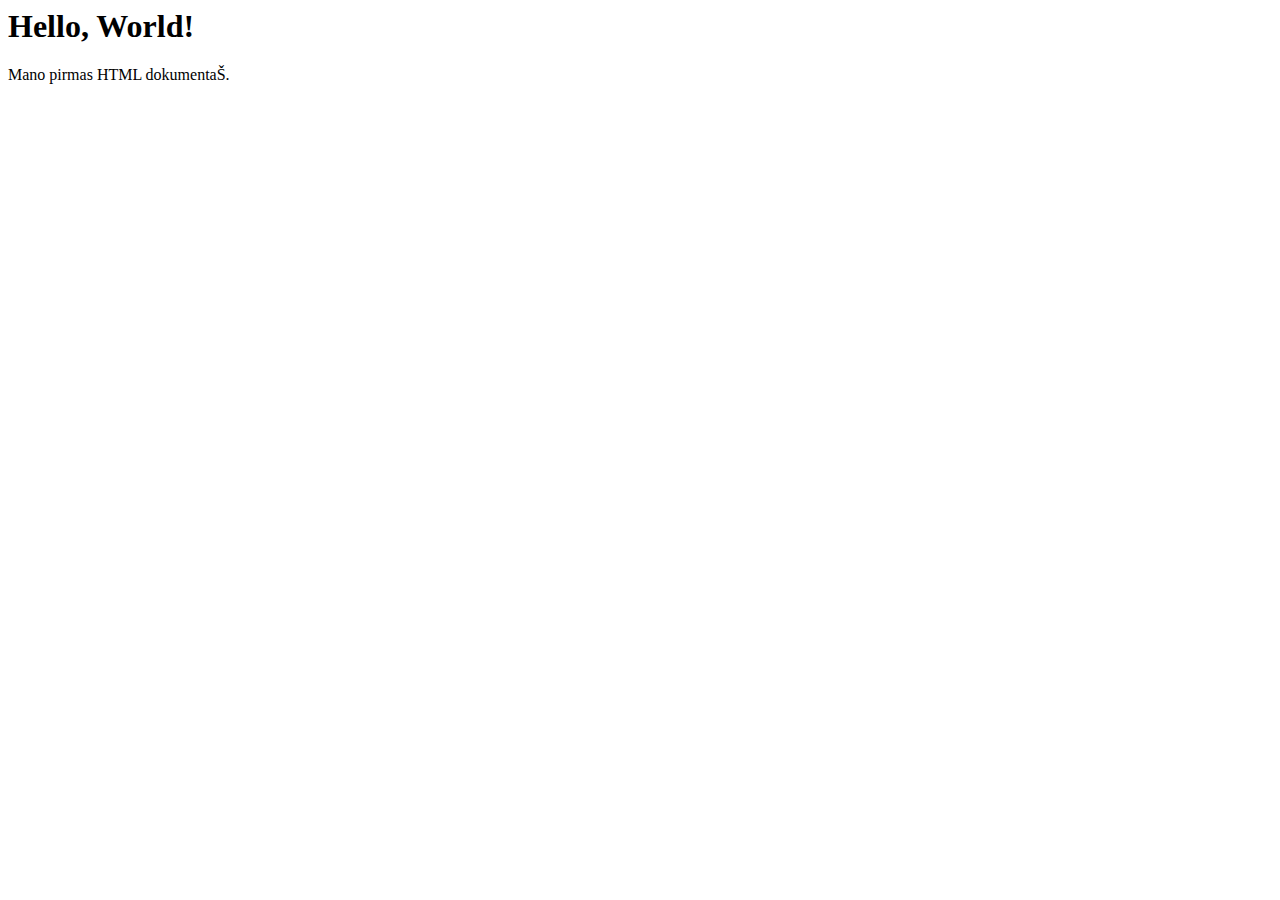
<file: index.html>
<!--Rugile Krasauskaite EKf-23-->
 <html>
 <head>
    <meta charset="UTF-8">
    <title>Basic HTML Document</title>
</head>
<body>
    <h1>Hello, World!</h1>
    <p>Mano pirmas HTML dokumentaŠ.</p>
</body>
</html>
</file>
